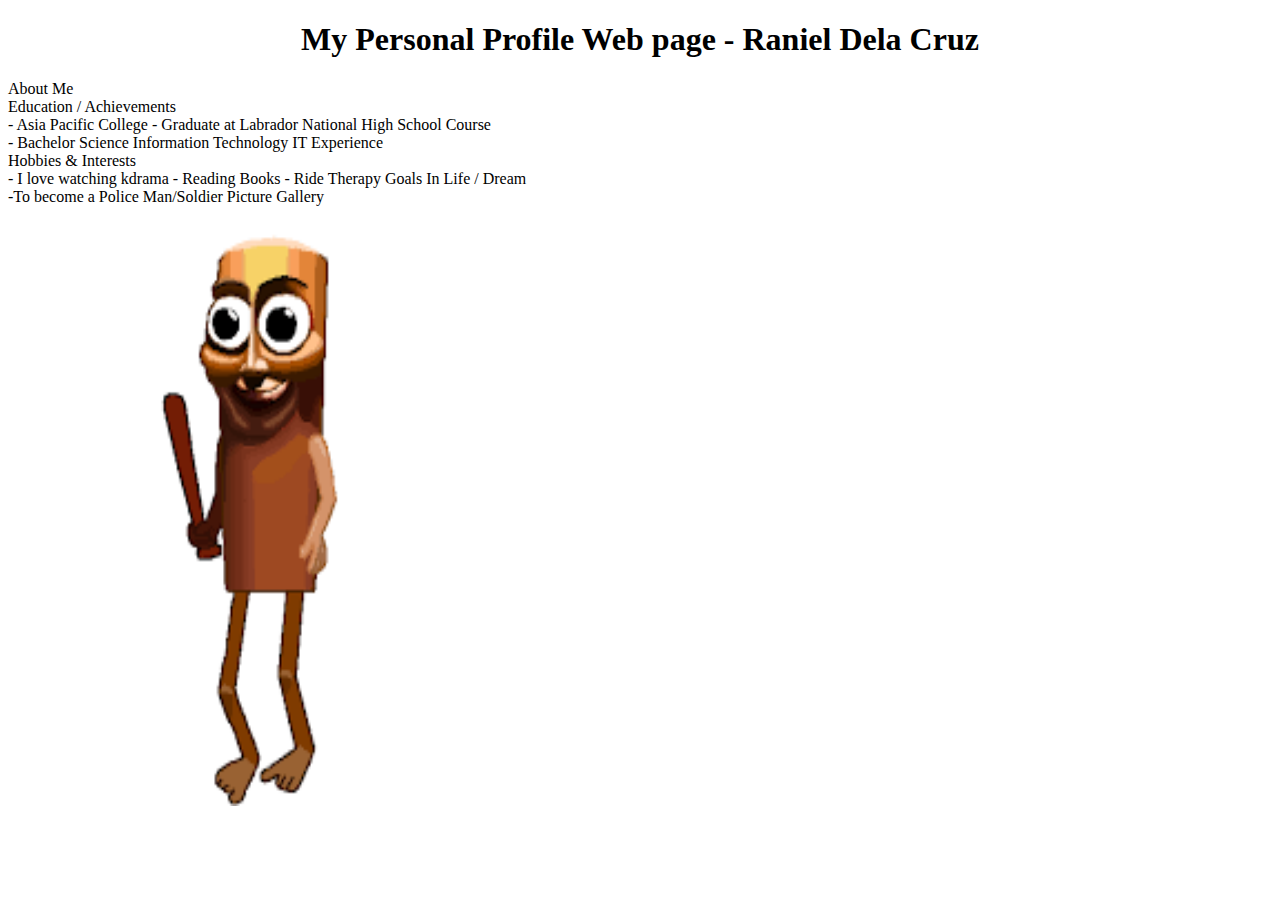
<file: introduction/index.html>
<!DOCTYPE html>
<html>
<head>
<title>Page Title</title>
</head>
<body>
 
<h1 style="text-align: center;"> My Personal Profile Web page - Raniel Dela Cruz</h1>
<p>
 
About Me<br>
Education / Achievements<br>
 - Asia Pacific College
 - Graduate at Labrador National High School
 
Course <br>
 - Bachelor Science Information Technology
IT Experience<br>
Hobbies & Interests<br> 
 - I love watching kdrama 
 - Reading Books
 - Ride Therapy
Goals In Life / Dream<br>
 -To become a Police Man/Soldier
Picture Gallery<br>
<img src="[data-uri]"  width="500" height="600">
</p>
 
 
  
</body>
</html>
</file>
